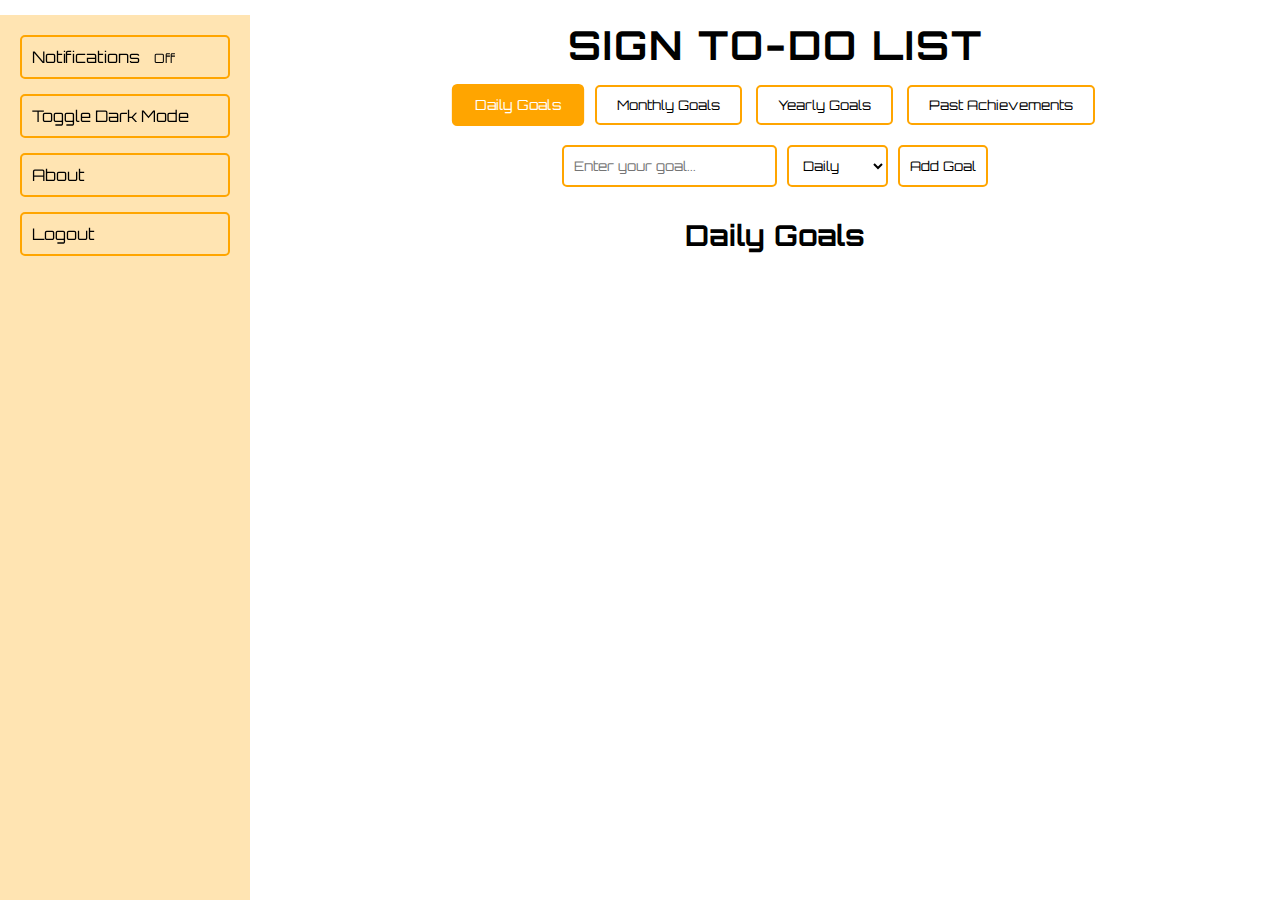
<file: index.html>
<!DOCTYPE html>
<html lang="en">
<head>
    <meta charset="UTF-8">
    <meta name="viewport" content="width=device-width, initial-scale=1.0">
    <title>Futuristic Todo List</title>
    <link rel="stylesheet" href="styles.css">
    <link href="https://fonts.googleapis.com/css2?family=Orbitron:wght@400;700&display=swap" rel="stylesheet">
</head>
<body>
    <!-- Sidebar -->
    <nav id="sidebar">
        <div class="hamburger" onclick="toggleSidebar()">&#9776;</div>
        <div class="sidebar-content">
            <button class="sidebar-btn" id="notification-btn">Notifications <span id="notification-count">0</span> <span id="notification-state">Off</span></button>
            <button class="sidebar-btn" id="dark-mode-btn">Toggle Dark Mode</button>
            <button class="sidebar-btn" id="about-btn">About</button>
            <button class="sidebar-btn" id="logout-btn">Logout</button>
        </div>
    </nav>
    <!-- About Modal -->
    <div id="about-modal" class="modal">
        <div class="modal-content">
            <span class="close-modal" onclick="closeModal()">&times;</span>
            <h2>About SIGN To-do List</h2>
            <p>This is a SIGN To-do List app to manage your daily, monthly, and yearly goals. Track your progress, view past achievements, and stay organized while seeing the SIGN.</p>
        </div>
    </div>
    <!-- Main Content -->
    <div id="main-content">
        <header>
            <h1>SIGN To-do List</h1>
            <nav>
                <button class="tab active" data-tab="daily">Daily Goals</button>
                <button class="tab" data-tab="monthly">Monthly Goals</button>
                <button class="tab" data-tab="yearly">Yearly Goals</button>
                <button class="tab" data-tab="achievements">Past Achievements</button>
            </nav>
        </header>
        <main>
            <section id="goal-form">
                <input type="text" id="goal-input" placeholder="Enter your goal...">
                <select id="goal-type">
                    <option value="daily">Daily</option>
                    <option value="monthly">Monthly</option>
                    <option value="yearly">Yearly</option>
                </select>
                <button id="add-goal">Add Goal</button>
            </section>
            <section id="goals">
                <h2 id="section-title">Daily Goals</h2>
                <div id="goal-list"></div>
            </section>
        </main>
    </div>
    <script src="script.js"></script>
</body>
</html>
</file>
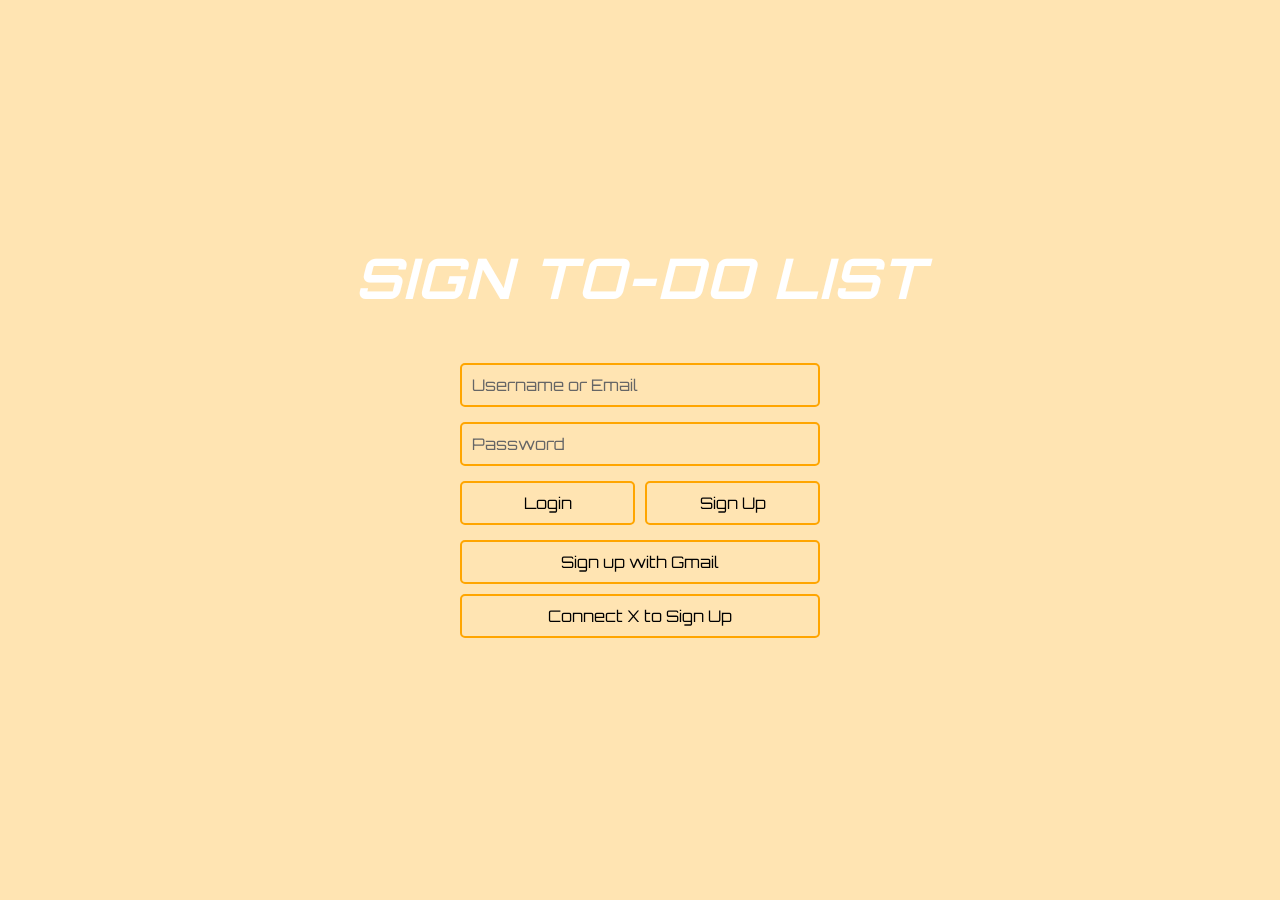
<file: login.html>
<!DOCTYPE html>
<html lang="en">
<head>
    <meta charset="UTF-8">
    <meta name="viewport" content="width=device-width, initial-scale=1.0">
    <title>SIGN TO-DO LIST - Login</title>
    <link rel="stylesheet" href="styles.css">
    <link href="https://fonts.googleapis.com/css2?family=Orbitron:wght@400;700&display=swap" rel="stylesheet">
</head>
<body>
    <!-- Login Page -->
    <div id="login-page">
        <h1>SIGN TO-DO LIST</h1>
        <div id="login-form">
            <input type="text" id="username" placeholder="Username or Email">
            <input type="password" id="password" placeholder="Password">
            <div class="auth-buttons">
                <button id="login-btn">Login</button>
                <button id="signup-btn">Sign Up</button>
            </div>
            <div class="signup-options">
                <button class="social-btn" id="gmail-btn">Sign up with Gmail</button>
                <button class="social-btn" id="x-btn">Connect X to Sign Up</button>
            </div>
        </div>
    </div>
    <!-- Loading Animation -->
    <div id="loading-animation" style="display: none;">
        <div class="dragon"></div>
    </div>
    <script src="script.js"></script>
</body>
</html>
</file>
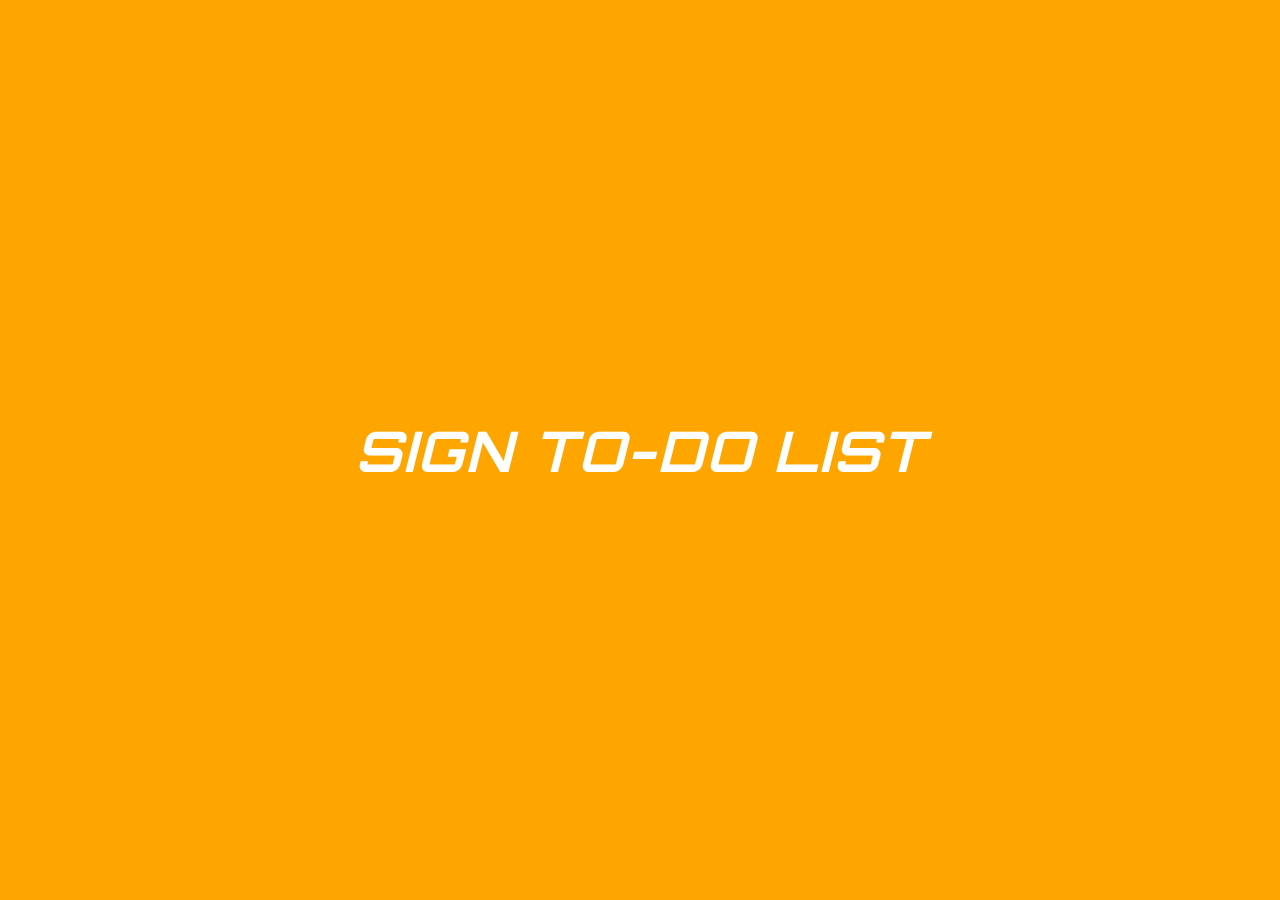
<file: welcome.html>
<!DOCTYPE html>
<html lang="en">
<head>
    <meta charset="UTF-8">
    <meta name="viewport" content="width=device-width, initial-scale=1.0">
    <title>SIGN TO-DO LIST - Welcome</title>
    <link rel="stylesheet" href="styles.css">
    <link href="https://fonts.googleapis.com/css2?family=Orbitron:wght@400;700&display=swap" rel="stylesheet">
</head>
<body>
    <div id="welcome-page">
        <h1>SIGN TO-DO LIST</h1>
    </div>
    <script src="script.js"></script>
</body>
</html>
</file>
<file: styles.css>
* {
    margin: 0;
    padding: 0;
    box-sizing: border-box;
    font-family: 'Orbitron', sans-serif;
}

body {
    background-color: #FFFFFF;
    color: #000000;
    min-height: 100vh;
    transition: background-color 0.3s ease, color 0.3s ease;
}

/* Dark Mode Styles */
body.dark-mode {
    background-color: #1a1a1a;
    color: #FFFFFF;
}

body.dark-mode .goal-card {
    background: #333333;
}

body.dark-mode .goal-card.completed {
    background: #4a4a4a;
}

/* Welcome Page Styles */
#welcome-page {
    position: fixed;
    top: 0;
    left: 0;
    width: 100%;
    height: 100%;
    background-color: #FFA500;
    display: flex;
    justify-content: center;
    align-items: center;
    z-index: 1000;
    animation: fadeOut 1s ease-in-out 3s forwards;
}

#welcome-page h1 {
    color: #FFFFFF;
    font-size: 3.5rem;
    font-weight: bold;
    font-style: italic;
    text-transform: uppercase;
    animation: textFadeIn 2s ease-in-out;
}

/* Login Page Styles */
#login-page {
    position: fixed;
    top: 0;
    left: 0;
    width: 100%;
    height: 100%;
    background-color: rgba(255, 165, 0, 0.3);
    display: flex;
    flex-direction: column;
    justify-content: center;
    align-items: center;
    z-index: 1000;
}

#login-page h1 {
    color: #FFFFFF;
    font-size: 3.5rem;
    font-weight: bold;
    font-style: italic;
    text-transform: uppercase;
    margin-bottom: 30px;
    animation: textFadeIn 2s ease-in-out;
}

#login-form {
    display: flex;
    flex-direction: column;
    align-items: center;
    gap: 15px;
    max-width: 400px;
    width: 100%;
    padding: 20px;
}

#login-form input {
    width: 100%;
    padding: 10px;
    border: 2px solid #FFA500;
    border-radius: 5px;
    background: none;
    color: #000000;
    font-size: 1rem;
}

body.dark-mode #login-form input {
    color: #FFFFFF;
}

#login-form input::placeholder {
    color: #666666;
}

body.dark-mode #login-form input::placeholder {
    color: #BBBBBB;
}

#login-form input:focus {
    outline: none;
}

.auth-buttons {
    display: flex;
    gap: 10px;
    width: 100%;
}

#login-btn, #signup-btn {
    flex: 1;
    padding: 10px;
    border: 2px solid #FFA500;
    border-radius: 5px;
    background: none;
    color: #000000;
    cursor: pointer;
    transition: all 0.3s ease;
    font-size: 1rem;
}

body.dark-mode #login-btn, body.dark-mode #signup-btn {
    color: #FFFFFF;
}

#login-btn:hover, #signup-btn:hover {
    background: #FFA500;
    color: #FFFFFF;
    transform: scale(1.05);
}

.signup-options {
    display: flex;
    flex-direction: column;
    gap: 10px;
    width: 100%;
}

.social-btn {
    padding: 10px;
    border: 2px solid #FFA500;
    border-radius: 5px;
    background: none;
    color: #000000;
    cursor: pointer;
    transition: all 0.3s ease;
    font-size: 1rem;
}

body.dark-mode .social-btn {
    color: #FFFFFF;
}

.social-btn:hover {
    background: #FFA500;
    color: #FFFFFF;
    transform: scale(1.05);
}

/* Loading Animation */
#loading-animation {
    position: fixed;
    top: 0;
    left: 0;
    width: 100%;
    height: 100%;
    background: rgba(0, 0, 0, 0.8);
    display: flex;
    justify-content: center;
    align-items: center;
    z-index: 1100;
}

.dragon {
    width: 100px;
    height: 100px;
    background: #FF69B4; /* Pink color */
    clip-path: polygon(50% 0%, 61% 35%, 98% 35%, 68% 57%, 79% 91%, 50% 70%, 21% 91%, 32% 57%, 2% 35%, 39% 35%);
    animation: dragonFlap 1s ease-in-out infinite;
}

@keyframes dragonFlap {
    0%, 100% {
        transform: translateY(0) rotate(0deg);
    }
    50% {
        transform: translateY(-20px) rotate(5deg);
    }
}

/* Sidebar Styles */
#sidebar {
    position: fixed;
    top: 0;
    left: 0;
    width: 250px;
    height: 100%;
    background-color: rgba(255, 165, 0, 0.3);
    padding: 20px;
    z-index: 900;
    transition: transform 0.3s ease;
}

.sidebar-content {
    display: flex;
    flex-direction: column;
    gap: 15px;
}

.sidebar-btn {
    background: none;
    border: 2px solid #FFA500;
    color: #000000; /* Black text in light mode */
    padding: 10px;
    cursor: pointer;
    border-radius: 5px;
    transition: all 0.3s ease;
    text-align: left;
    font-size: 1rem;
}

body.dark-mode .sidebar-btn {
    color: #FFFFFF; /* White text in dark mode */
}

.sidebar-btn:hover {
    background: #FFA500;
    color: #FFFFFF;
    transform: scale(1.05);
}

#notification-btn {
    position: relative;
}

#notification-count {
    position: absolute;
    top: -5px;
    right: 20px;
    background: #FF0000;
    color: #FFFFFF;
    border-radius: 50%;
    padding: 2px 6px;
    font-size: 0.8rem;
}

#notification-state {
    font-size: 0.8rem;
    margin-left: 10px;
}

.hamburger {
    display: none;
    font-size: 2rem;
    color: #000000; /* Black in light mode */
    cursor: pointer;
    margin-bottom: 20px;
}

body.dark-mode .hamburger {
    color: #FFFFFF; /* White in dark mode */
}

/* Main Content Styles */
#main-content {
    margin-left: 270px;
    padding: 20px;
}

header {
    text-align: center;
    margin-bottom: 20px;
}

h1 {
    font-size: 2.5rem;
    text-transform: uppercase;
    letter-spacing: 2px;
}

nav {
    margin-top: 15px;
}

.tab {
    background: none;
    border: 2px solid #FFA500;
    color: #000000;
    padding: 10px 20px;
    margin: 0 5px;
    cursor: pointer;
    transition: all 0.3s ease;
    border-radius: 5px;
}

body.dark-mode .tab {
    color: #FFFFFF;
}

.tab:hover, .tab.active {
    background: #FFA500;
    color: #FFFFFF;
    transform: scale(1.05);
}

#goal-form {
    display: flex;
    justify-content: center;
    gap: 10px;
    margin-bottom: 30px;
}

#goal-input, #goal-type, #add-goal {
    padding: 10px;
    border: 2px solid #FFA500;
    border-radius: 5px;
    background: none;
    color: #000000;
    transition: all 0.3s ease;
}

body.dark-mode #goal-input, body.dark-mode #goal-type, body.dark-mode #add-goal {
    color: #FFFFFF;
}

#goal-input:focus, #goal-type:focus, #add-goal:hover {
    outline: none;
}

#add-goal {
    cursor: pointer;
}

#goals {
    max-width: 800px;
    margin: 0 auto;
}

h2 {
    text-align: center;
    margin-bottom: 20px;
    font-size: 1.8rem;
}

.goal-card {
    display: flex;
    justify-content: space-between;
    align-items: center;
    background: #F5F5F5;
    border: 2px solid #FFA500;
    border-radius: 5px;
    padding: 15px;
    margin: 10px 0;
    transition: all 0.3s ease;
    animation: slideIn 0.5s ease;
}

.goal-card:hover {
    transform: translateY(-5px);
}

.goal-card.completed {
    background: #E0E0E0;
    text-decoration: line-through;
}

.goal-card button {
    background: none;
    border: 2px solid #FFA500;
    color: #000000;
    padding: 5px 10px;
    cursor: pointer;
    border-radius: 5px;
    transition: all 0.3s ease;
}

body.dark-mode .goal-card button {
    color: #FFFFFF;
}

.goal-card button:hover {
    background: #FFA500;
    color: #FFFFFF;
}

/* Modal Styles */
.modal {
    display: none;
    position: fixed;
    top: 0;
    left: 0;
    width: 100%;
    height: 100%;
    background: rgba(0, 0, 0, 0.5);
    justify-content: center;
    align-items: center;
    z-index: 1000;
}

.modal-content {
    background: #FFFFFF;
    padding: 20px;
    border-radius: 5px;
    border: 2px solid #FFA500;
    max-width: 500px;
    text-align: center;
}

body.dark-mode .modal-content {
    background: #333333;
    color: #FFFFFF;
}

.close-modal {
    position: absolute;
    top: 10px;
    right: 15px;
    font-size: 1.5rem;
    cursor: pointer;
}

/* Animations */
@keyframes textFadeIn {
    0% {
        opacity: 0;
        transform: scale(0.8);
    }
    100% {
        opacity: 1;
        transform: scale(1);
    }
}

@keyframes fadeOut {
    0% {
        opacity: 1;
    }
    100% {
        opacity: 0;
        visibility: hidden;
    }
}

@keyframes slideIn {
    from {
        opacity: 0;
        transform: translateX(-20px);
    }
    to {
        opacity: 1;
        transform: translateX(0);
    }
}

/* Responsive Design */
@media (max-width: 768px) {
    #sidebar {
        transform: translateX(-100%);
    }

    #sidebar.active {
        transform: translateX(0);
    }

    .hamburger {
        display: block;
    }

    #main-content {
        margin-left: 0;
    }

    #welcome-page h1, #login-page h1 {
        font-size: 2rem;
    }

    #login-form {
        padding: 15px;
    }

    #goal-form {
        flex-direction: column;
        align-items: center;
    }

    #goal-input, #goal-type, #add-goal {
        width: 100%;
        max-width: 300px;
    }

    .tab {
        padding: 8px 15px;
        font-size: 0.9rem;
    }
}
</file>
